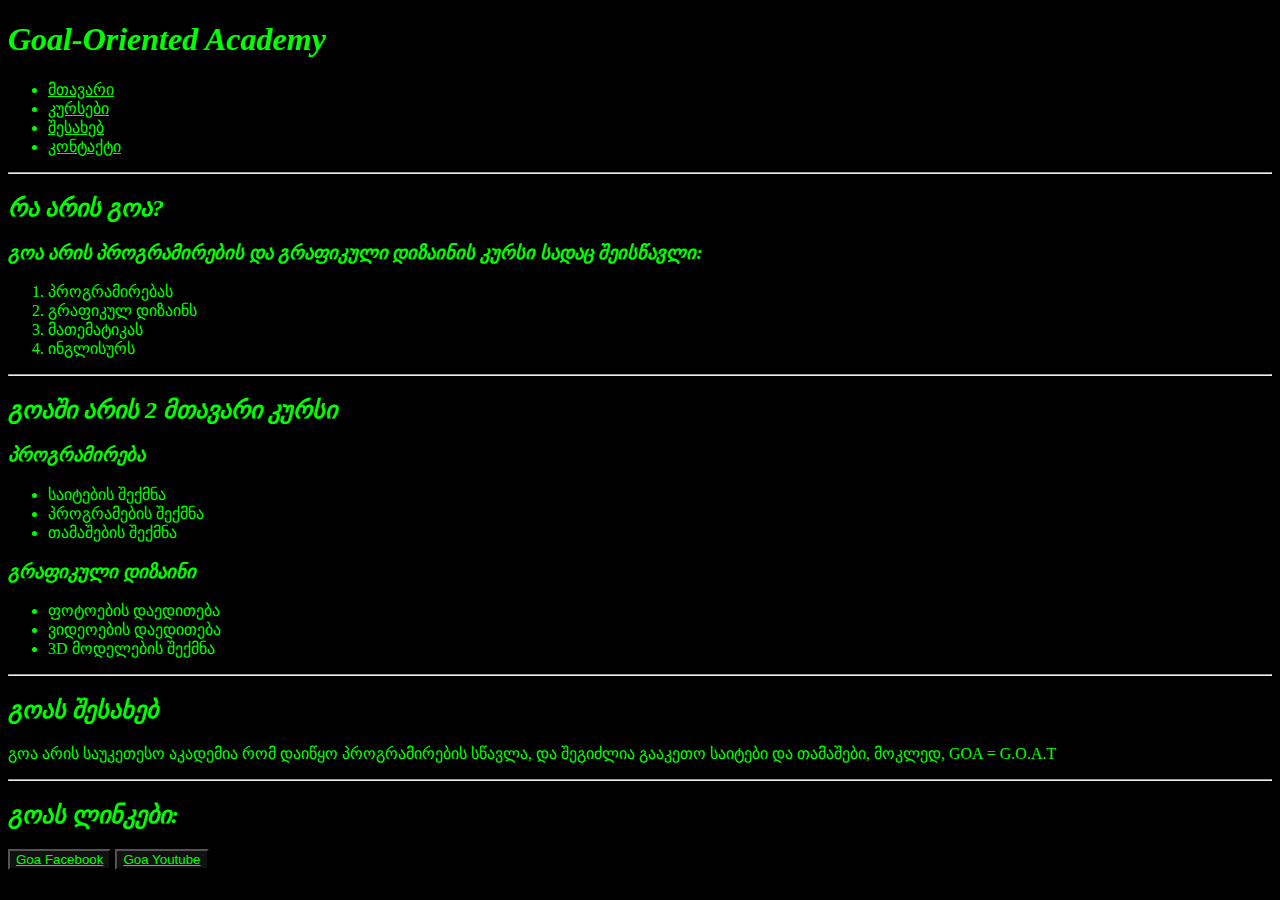
<file: programing/day 12/homework/index.html>
<!DOCTYPE html>
<html lang="en">
<head>
    <meta charset="UTF-8">
    <meta name="viewport" content="width=device-width, initial-scale=1.0">
    <title>GOA</title>
    <link rel="stylesheet" href="style.css">
</head>
<body>
    <h1>Goal-Oriented Academy</h1>
    <ul>
        <li><a href="#">მთავარი</a></li>
        <li><a href="#">კურსები</a></li>
        <li><a href="#">შესახებ</a></li>
        <li><a href="#">კონტაქტი</a></li>
    </ul>
    <hr>
    <h2>რა არის გოა?</h2>
    <h3>გოა არის პროგრამირების და გრაფიკული დიზაინის კურსი სადაც შეისწავლი:</h3>
    <ol>
        <li>პროგრამირებას</li>
        <li>გრაფიკულ დიზაინს</li>
        <li>მათემატიკას</li>
        <li>ინგლისურს</li>
    </ol>
    <hr>
    <h2>გოაში არის 2 მთავარი კურსი</h2>
    <h3>პროგრამირება</h3>
    <ul>
        <li>საიტების შექმნა</li>
        <li>პროგრამების შექმნა</li>
        <li>თამაშების შექმნა</li>
    </ul>
    <h3>გრაფიკული დიზაინი</h3>
    <ul>
        <li>ფოტოების დაედითება</li>
        <li>ვიდეოების დაედითება</li>
        <li>3D მოდელების შექმნა</li>
    </ul>
    <hr>
    <h2>გოას შესახებ</h2>
    <p>გოა არის საუკეთესო აკადემია რომ დაიწყო პროგრამირების სწავლა, და შეგიძლია გააკეთო საიტები და თამაშები, მოკლედ, GOA = G.O.A.T</p>
    <hr>
    <h2>გოას ლინკები:</h2>
    <button><a href="https://www.facebook.com/nika11keshelava">Goa Facebook</a></button>
    <button><a href="https://www.youtube.com/@Goal_Oriented_Academy__GOA">Goa Youtube</a></button>
</body>
</html>
</file>
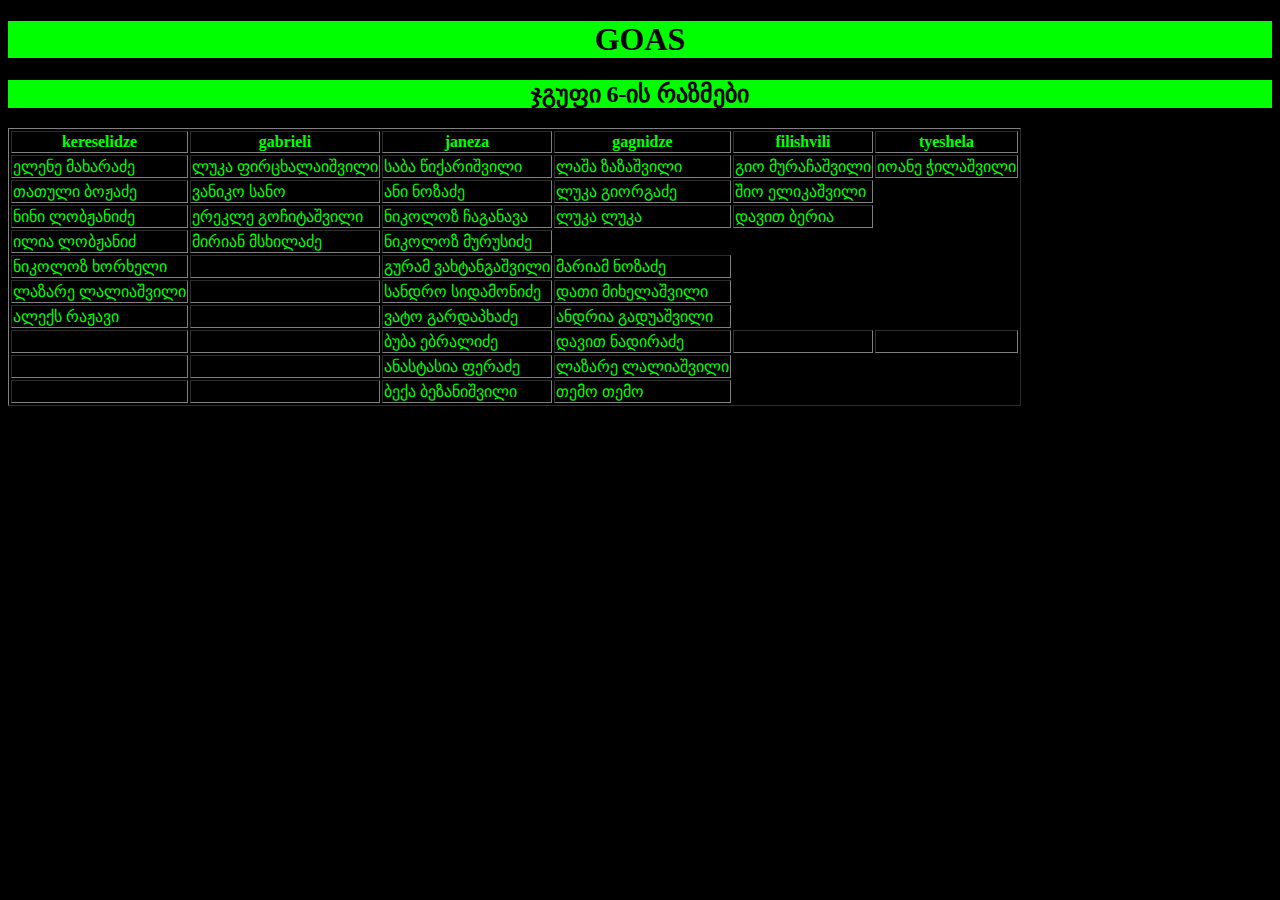
<file: programing/day 13/homework/index.html>
<!DOCTYPE html>
<html lang="en">
<head>
    <meta charset="UTF-8">
    <meta name="viewport" content="width=device-width, initial-scale=1.0">
    <title>Document</title>
    <link rel="stylesheet" href="style.css">
</head>
<body>
    <h1>GOAS</h1>
    <h2>ჯგუფი 6-ის რაზმები</h2>
    <table border="1px">
        <tr>
            <th>kereselidze</th>
            <th>gabrieli</th>
            <th>janeza</th>
            <th>gagnidze</th>
            <th>filishvili</th>
            <th>tyeshela</th>
        </tr>
        <tr>
            <td>ელენე მახარაძე</td>
            <td>ლუკა ფირცხალაიშვილი</td>
            <td>საბა წიქარიშვილი</td>
            <td>ლაშა ზაზაშვილი</td>
            <td>გიო მურაჩაშვილი</td>
            <td>იოანე ჭილაშვილი</td>
        </tr>
        <tr>
            <td>თათული ბოჟაძე</td>
            <td>ვანიკო სანო</td>
            <td>ანი ნოზაძე</td>
            <td>ლუკა გიორგაძე</td>
            <td>შიო ელიკაშვილი</td>
        </tr>
        <tr>
            <td>ნინი ლობჟანიძე</td>
            <td>ერეკლე გოჩიტაშვილი</td>
            <td>ნიკოლოზ ჩაგანავა</td>
            <td>ლუკა ლუკა</td>
            <td>დავით ბერია</td>
        </tr>
        <tr>
            <td>ილია ლობჟანიძ</td>
            <td>მირიან მსხილაძე</td>
            <td>ნიკოლოზ მურუსიძე</td>
        </tr>
        <tr>
            <td>ნიკოლოზ ხორხელი</td>
            <td></td>
            <td>გურამ ვახტანგაშვილი</td>
            <td>მარიამ ნოზაძე</td>
        </tr>
        <tr>
            <td>ლაზარე ლალიაშვილი</td>
            <td></td>
            <td>სანდრო სიდამონიძე</td>
            <td>დათი მიხელაშვილი</td>
        </tr>
        <tr>
            <td>ალექს რაჟავი</td>
            <td></td>
            <td>ვატო გარდაპხაძე</td>
            <td>ანდრია გადუაშვილი</td>
        </tr>
        <tr>
            <td></td>
            <td></td>
            <td>ბუბა ებრალიძე</td>
            <td>დავით ნადირაძე</td>
            <td></td>
            <td></td>
        </tr>
        <tr>
            <td></td>
            <td></td>
            <td>ანასტასია ფერაძე</td>
            <td>ლაზარე ლალიაშვილი</td>
        </tr>
        <tr>
            <td></td>
            <td></td>
            <td>ბექა ბეზანიშვილი</td>
            <td>თემო თემო</td>
        </tr>
    </table>
</body>
</html>
</file>
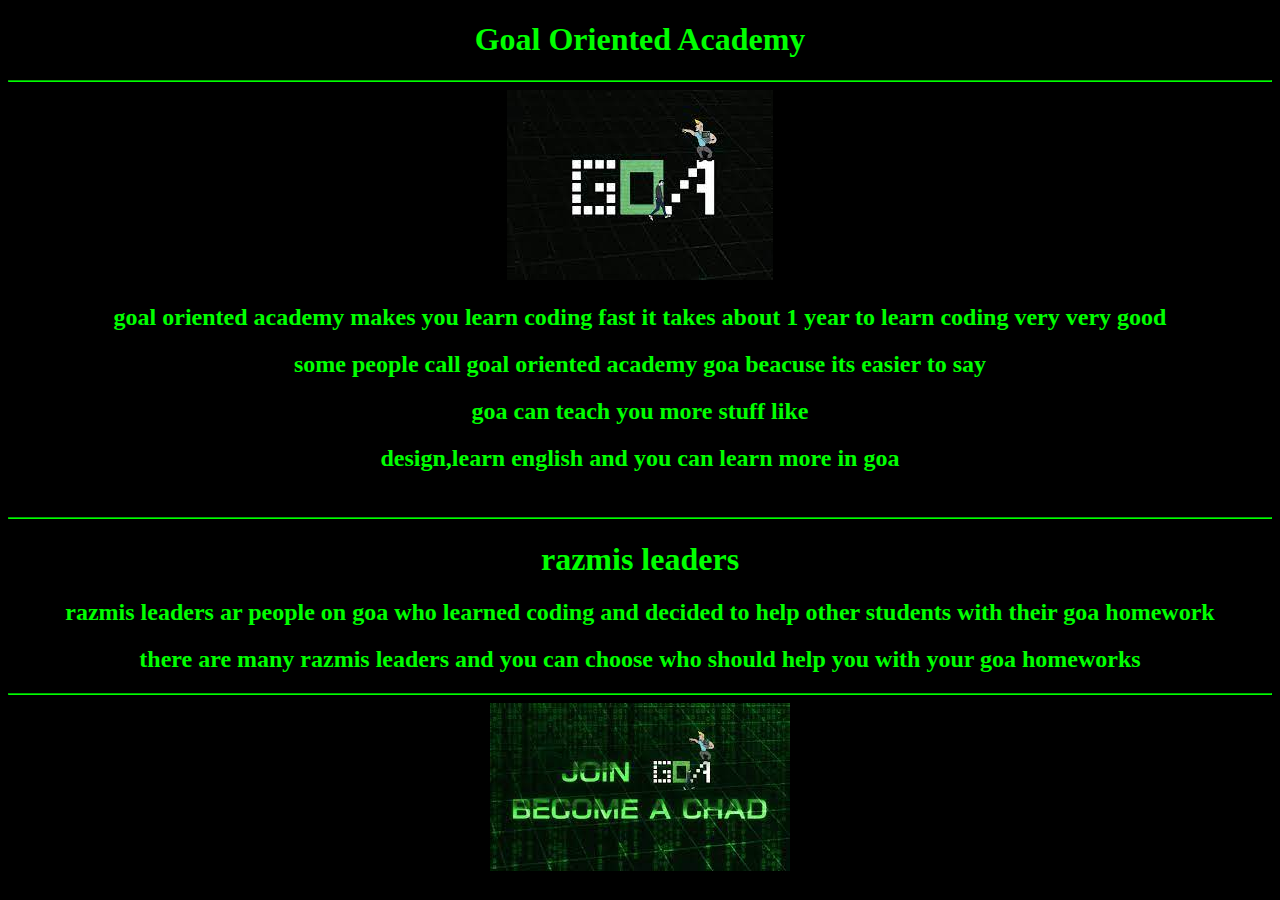
<file: programing/day 14/homework/index.html>
<!DOCTYPE html>
<html lang="en">
<head>
    <meta charset="UTF-8">
    <meta name="viewport" content="width=device-width, initial-scale=1.0">
    <title>Document</title>
    <link rel="stylesheet" href="style.css">
</head>
<body>
    <h1 id="satauri">Goal Oriented Academy</h1>
    <hr>
    <center><img src="download (1).jpg" alt=""></center>
    <h2>goal oriented academy makes you learn coding fast it takes about 1 year to learn coding very very good</h2>
    <h2>some people call goal oriented academy goa beacuse its easier to say</h2>
    <h2>goa can teach you more stuff like</h2>
    <h2>design,learn english and you can learn more in goa</h2>
    <br><hr>
    <h1>razmis leaders</h1>
    <h2>razmis leaders ar people on goa who learned coding and decided to help other students with their goa homework</h2>
    <h2>there are many razmis leaders and you can choose who should help you with your goa homeworks</h2>
    <hr>
    <center><img src="download.jpg" alt=""></center>
</body>
</html>
</file>
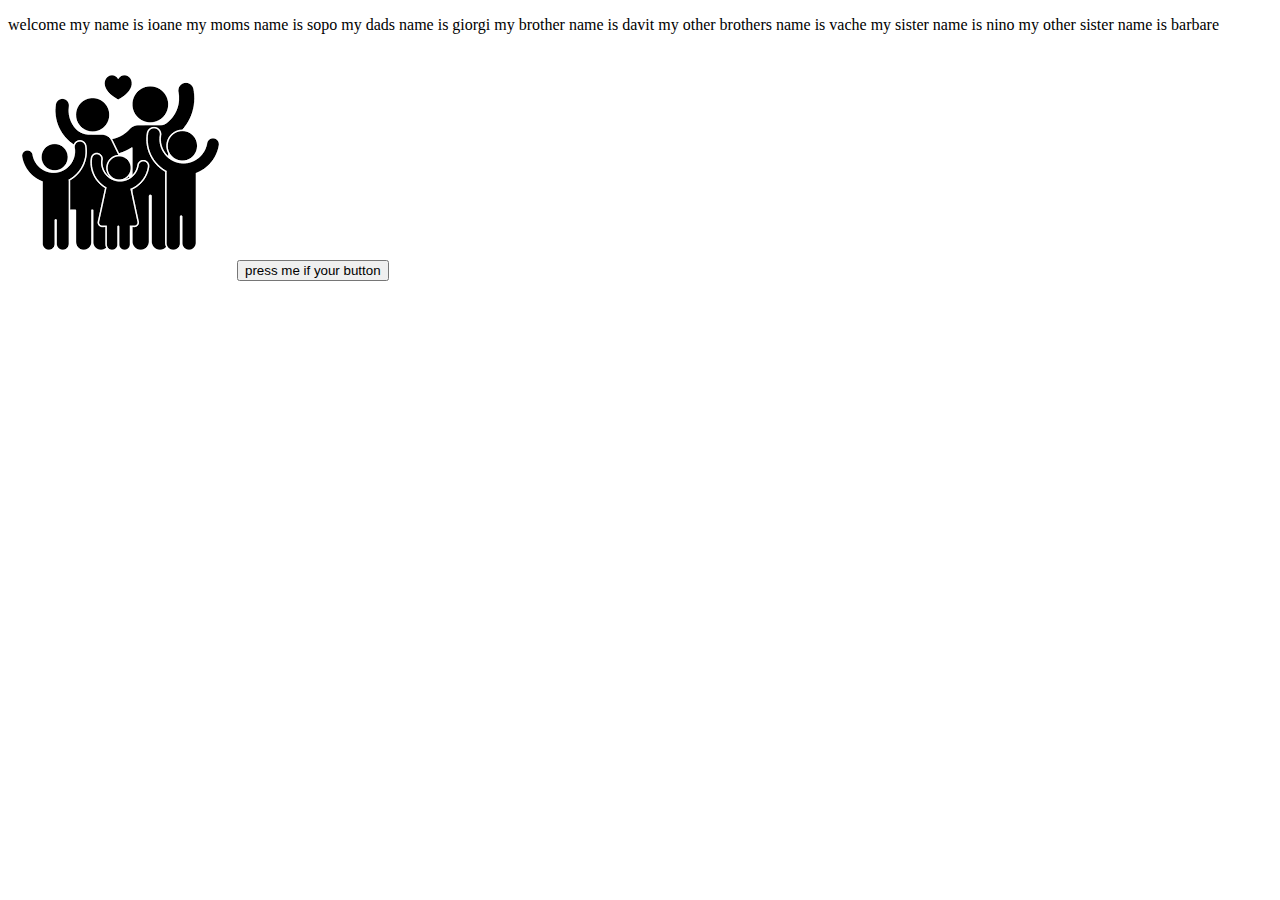
<file: programing/day 7/homework/index.html>
<!DOCTYPE html>
<html lang="en">
<head>
    <meta charset="UTF-8">
    <meta name="viewport" content="width=device-width, initial-scale=1.0">
    <title>Document</title>
</head>
<body>
    <p>welcome my name is ioane my moms name is sopo my dads name is giorgi my brother name is davit my other brothers name is vache my sister name is nino my other sister name is barbare</p>
    <img src="[data-uri]" alt=""> 
    <button>press me if your button</button>  
</body>
</html>
</file>
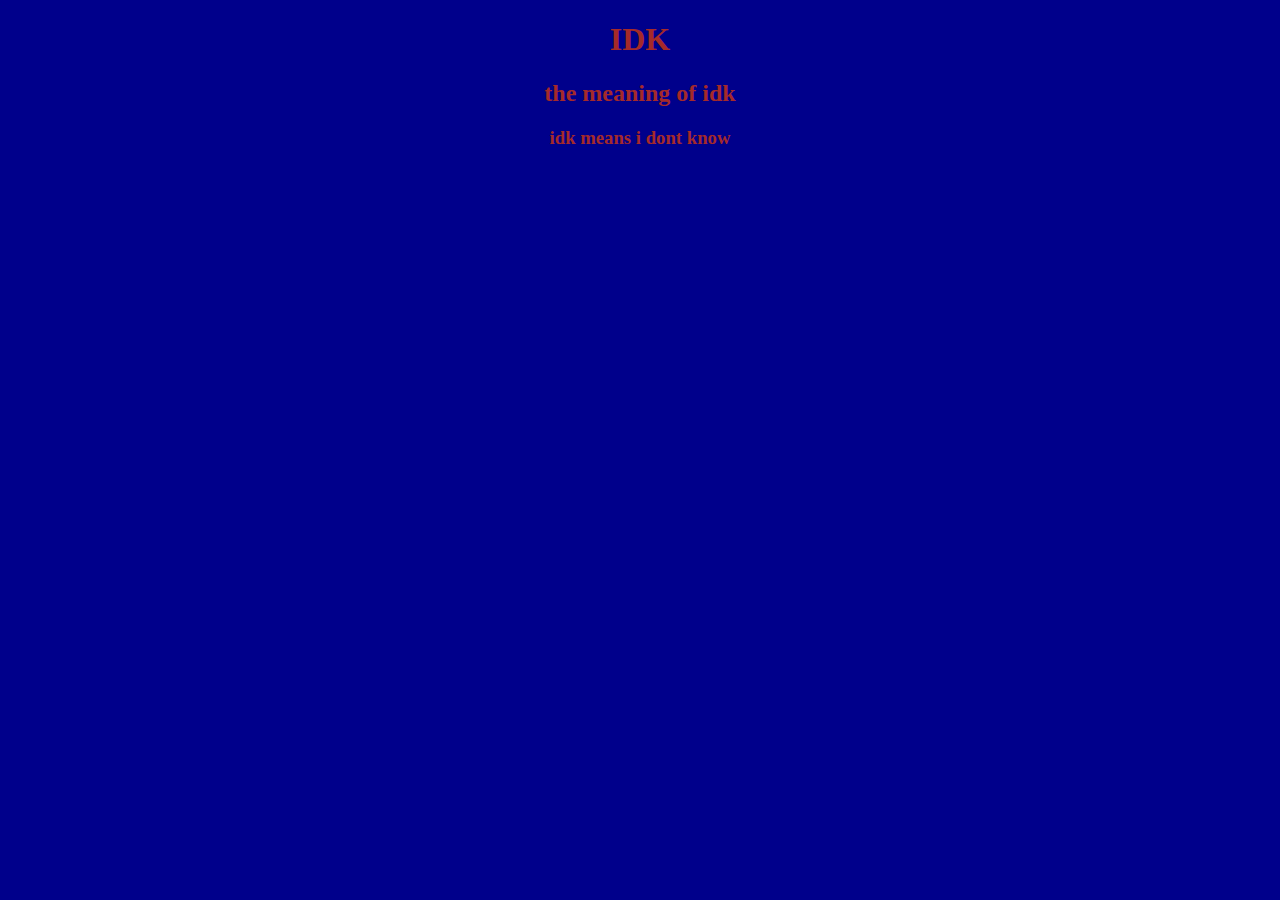
<file: programing/day 15/homework/idk.html>
<!DOCTYPE html>
<html lang="en">
<head>
    <meta charset="UTF-8">
    <meta name="viewport" content="width=device-width, initial-scale=1.0">
    <title>Document</title>
    <link rel="stylesheet" href="idk.css">
</head>
<body>
    <center><h1>IDK</h1></center>
    <center><h2>the meaning of idk</h2></center>
    <center><h3>idk means i dont know</h3></center>
</body>
</html>
</file>
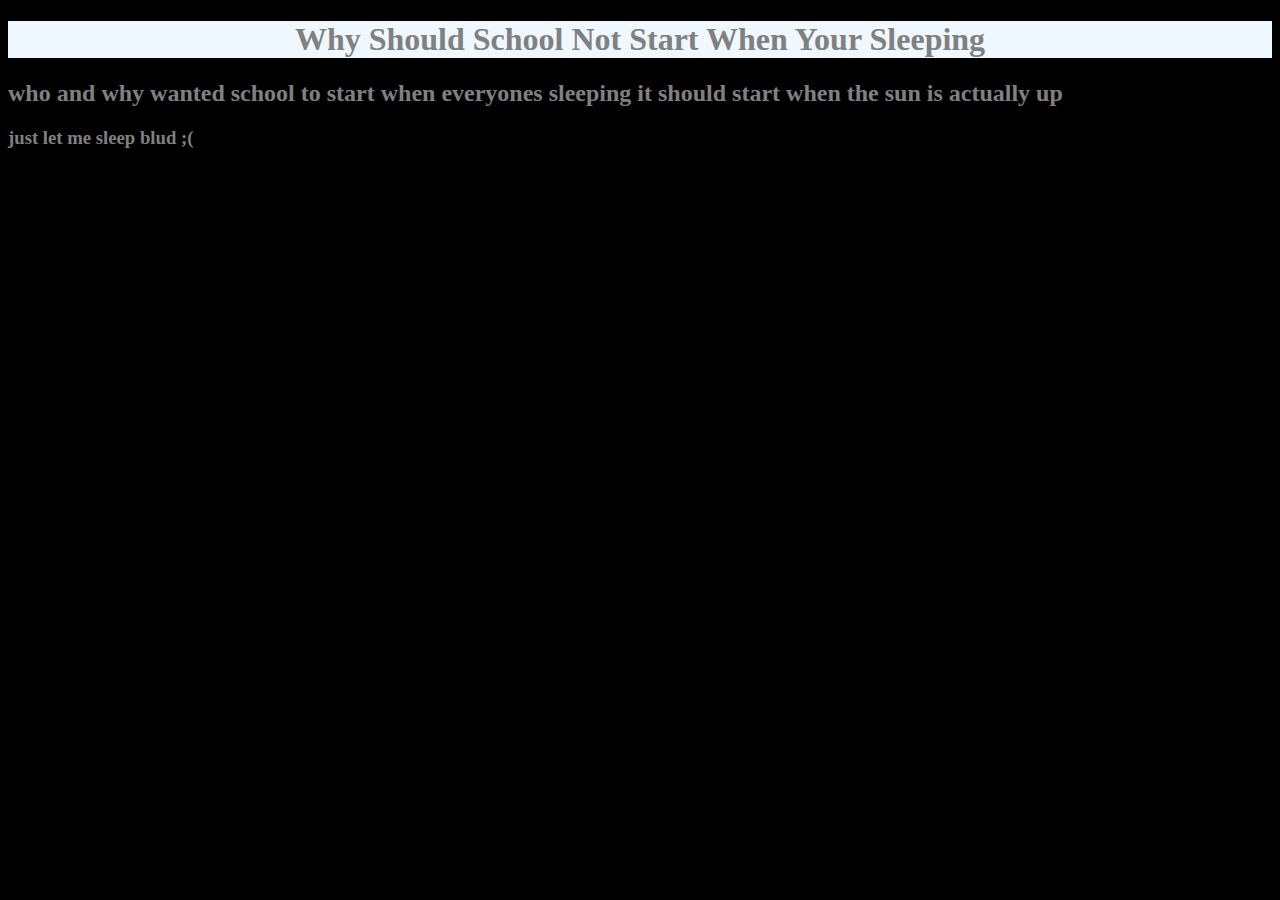
<file: programing/day 15/homework/school.html>
<!DOCTYPE html>
<html lang="en">
<head>
    <meta charset="UTF-8">
    <meta name="viewport" content="width=device-width, initial-scale=1.0">
    <title>Document</title>
    <link rel="stylesheet" href="school.css">
</head>
<body>
    <center><h1>Why Should School Not Start When Your Sleeping</h1></center>
    <h2>who and why wanted school to start when everyones sleeping it should start when the sun is actually up</h2>
    <h3>just let me sleep blud ;(</h3>
</body>
</html>
</file>
<file: programing/day 12/homework/style.css>
body{
    background-color: black;
    color: lime;
}
a {
    color: lime;
}
button {
    background-color: #111111;
}
h1 {
    font-style: italic;
    font-weight: bold;
}
h2 {
    font-style: italic;
    font-weight: bold;
}
h3 {
    font-style: italic;
    font-weight: bold;
}
</file>
<file: programing/day 13/homework/style.css>
body{
    background-color: black;
    color: lime;
}
h1{
    text-align: center;
    background-color: lime;
    color: black;
}
h2{
    text-align: center;
    background-color: lime;
    color: black;
}
</file>
<file: programing/day 14/homework/style.css>
body{
    background-color: black;
    color: lime;
}
h1{
    text-align: center;
}
h2{
    text-align: center;
}
hr{
    border-color: lime;
}
</file>
<file: programing/day 15/homework/idk.css>
body{
    background-color: darkblue;
    color: brown;
}
</file>
<file: programing/day 15/homework/school.css>
body{
    background-color: black;
    color: gray;
}
h1{
    background-color: aliceblue;
}
</file>
